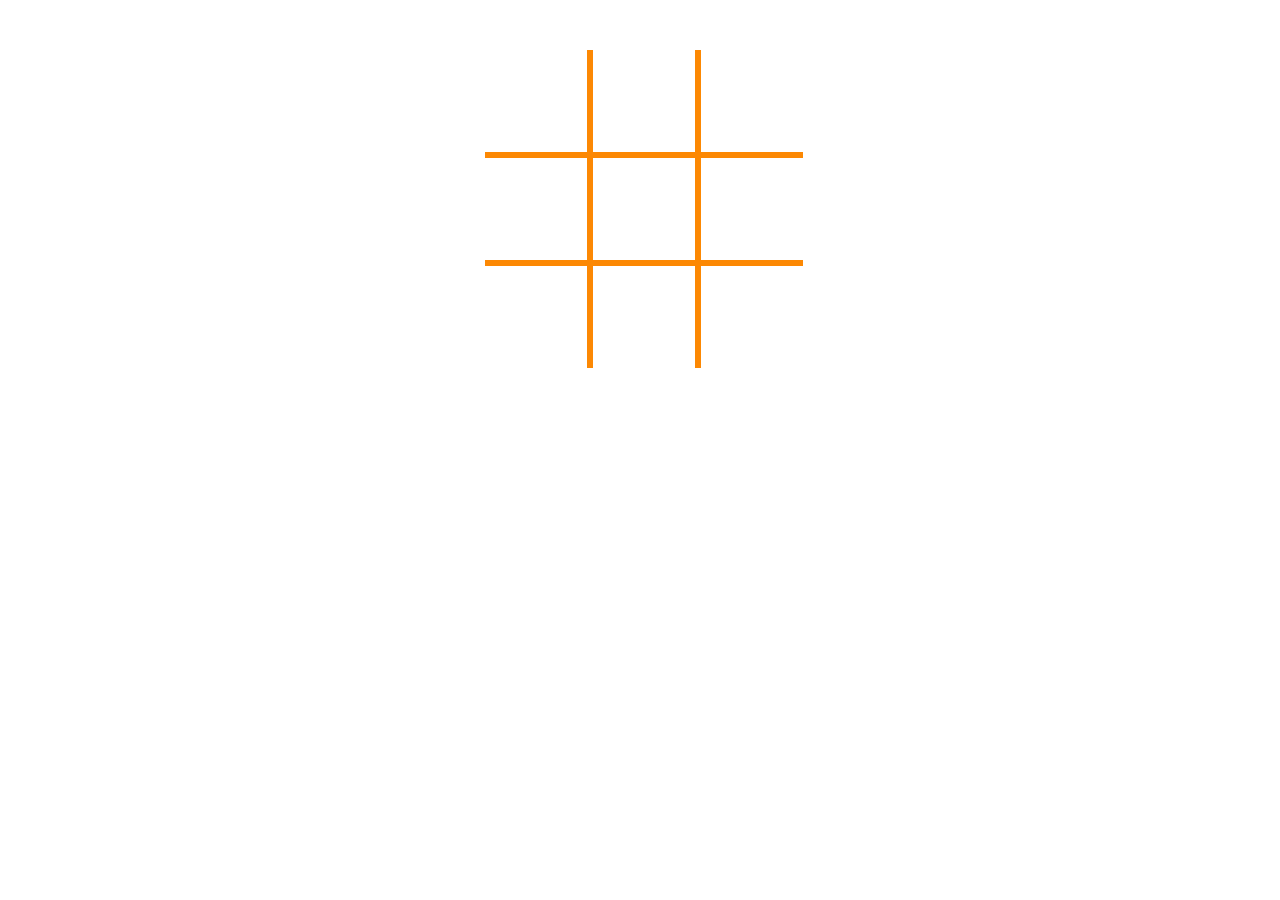
<file: TicTacToe/tictactoe.html>
<!DOCTYPE HTML>

<html>
<head>
	<meta charset="UTF-8">
	<title>TicTacToe</title>
<!-- Title -->
	<link rel="stylesheet" href="style.css">
<!-- Link to CSS sheet -->
</head>

<body>
	
	<table>
	 <tr>
	  <td class ="cell" id="0"></td>
	  <td class ="cell" id="1"></td>
	  <td class ="cell" id="2"></td>
	</tr><tr>
	  <td class ="cell" id="3"></td>
	  <td class ="cell" id="4"></td>
	  <td class ="cell" id="5"></td>
	</tr><tr>
	  <td class ="cell" id="6"></td>
	  <td class ="cell" id="7"></td>
	  <td class ="cell" id="8"></td>
	</tr>
	<!-- Table -->
	<!-- A <tr> element contains one or more <th> or <td> elements.
		The text in <th> elements are bold and centered by default.
		The text in <td> elements are regular and left-aligned by default. -->
	</table>
	<div class="endgame">
		<div class="text"></div>
		<button onClick="startGame()">Replay</button>
		<!-- Replay Button -->
	</div>

	<script src="script.js"></script>
	<!-- Link to Javascript File -->
</body>
</html>
<!-- Basic HTML template -->
</file>
<file: TicTacToe/style.css>
td {
	border: 6px solid #fc8803;
	height: 100px;
	width: 100px;
	text-align: center;
	vertical-align: middle;
	font-family: "Comic Sans MS", cursive, sans-serif;
	font-size:  70px;
	cursor: pointer;
}

table {
	border-collapse: collapse;
	position: absolute;
	/*Will make it so the table is not related to anything else*/
	left: 50%;
	margin-left: -155px;
	/*Without margin-left table left hand side would be in middle*/
	top: 50px;
}

table tr:first-child td {
	border-top: 0;
}
table tr:last-child td {
	border-bottom: 0;
}
table tr td:first-child {
	border-left: 0;
}
table tr td:last-child {
	border-right: 0;
}

.endgame {
	display: none;
	width: 200px;
	top: 120 px;
	background-color: rgba(205,133,63,0.8);
	position: absolute;
	left: 50%;
	margin-left: -100px;
	padding-top: 50px;
	padding-bottom: 50px;
	text-align: center;
	border-radius: 5px;
	color: white;
	font-size: 2em;
}
</file>
